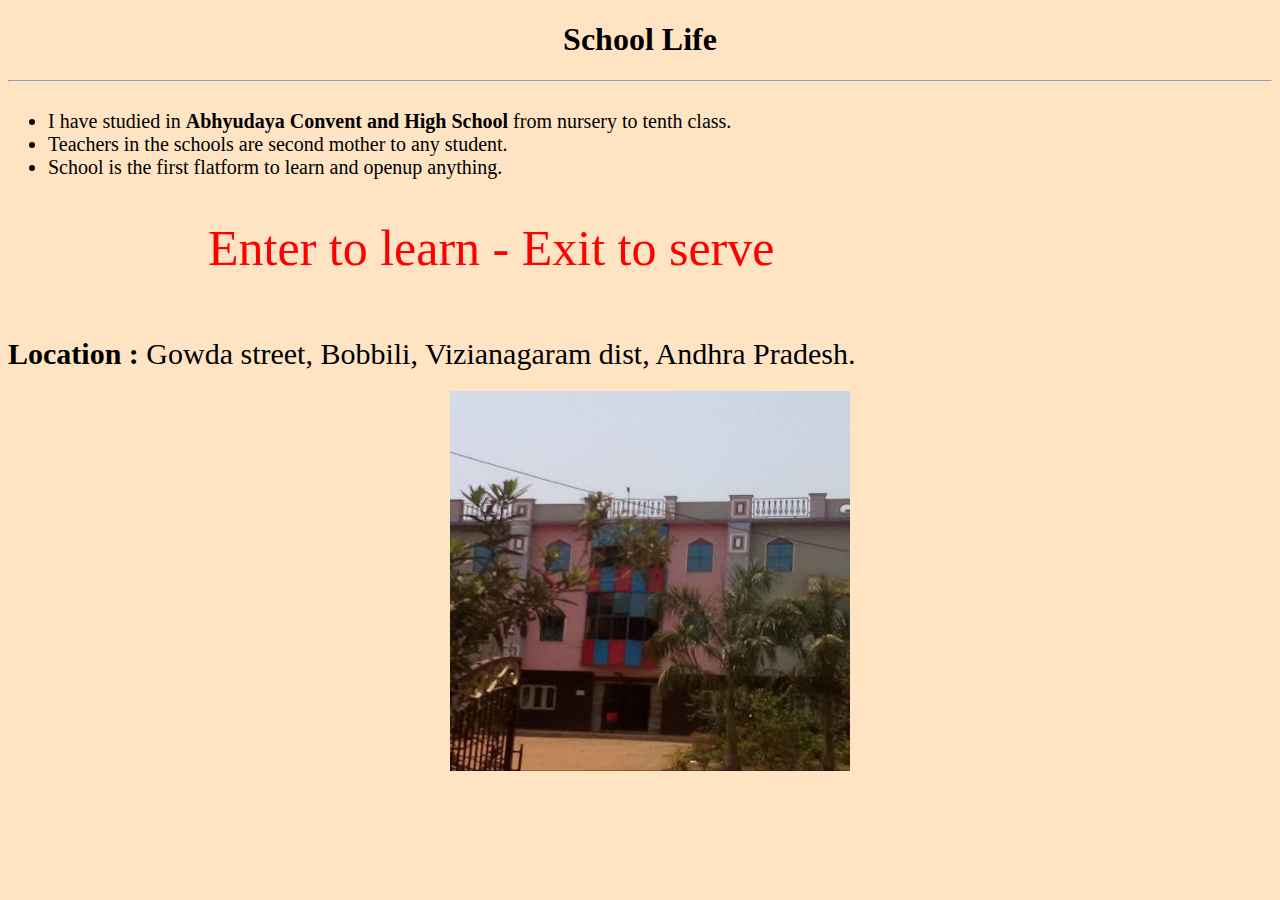
<file: schooling.html>
<!DOCTYPE html>
<html>
    <head>
        <meta charset="utf-8">
        <title>Abhyudaya High School</title>
        <link href="images/a_image.png" rel="icon">
        <style>
            .first{
                display: inline-block;
                position: relative;
                bottom: 30px;
                left: 200px;
                font-size: 50px;
                font-family: 'Brush script MT', cursive;
                color: red;
            }
            .second{
                display: inline-block;
                font-size: 20px;
            }
            .third{
                position: relative;
                bottom: 60px;
                height: 100px;
                margin-left: 35%;
            }
        </style>
    </head>
    <body style="background-color: bisque;">
        <h1 style="text-align: center;">School Life</h1>
        <hr>
        <div class="second">
            <ul>
                <li>I have studied in <b>Abhyudaya Convent and High School</b>  from nursery to tenth class.</li>
                <li>Teachers in the schools are second mother to any student.</li>
                <li>School is the first flatform to learn and openup anything.</li>
            </ul>
        </div>
        <div class="first">
            <p>Enter to learn - Exit to serve</p>
        </div>
        <p style="font-size: 30px;position: relative; bottom: 50px;"><b>Location : </b>Gowda street, Bobbili, Vizianagaram dist, Andhra Pradesh.</p>
        <div class="third">
            <img src="images/abhyudaya.jpeg"height="380px" width="400px" >
        </div>
        
    </body>
</html>
</file>
